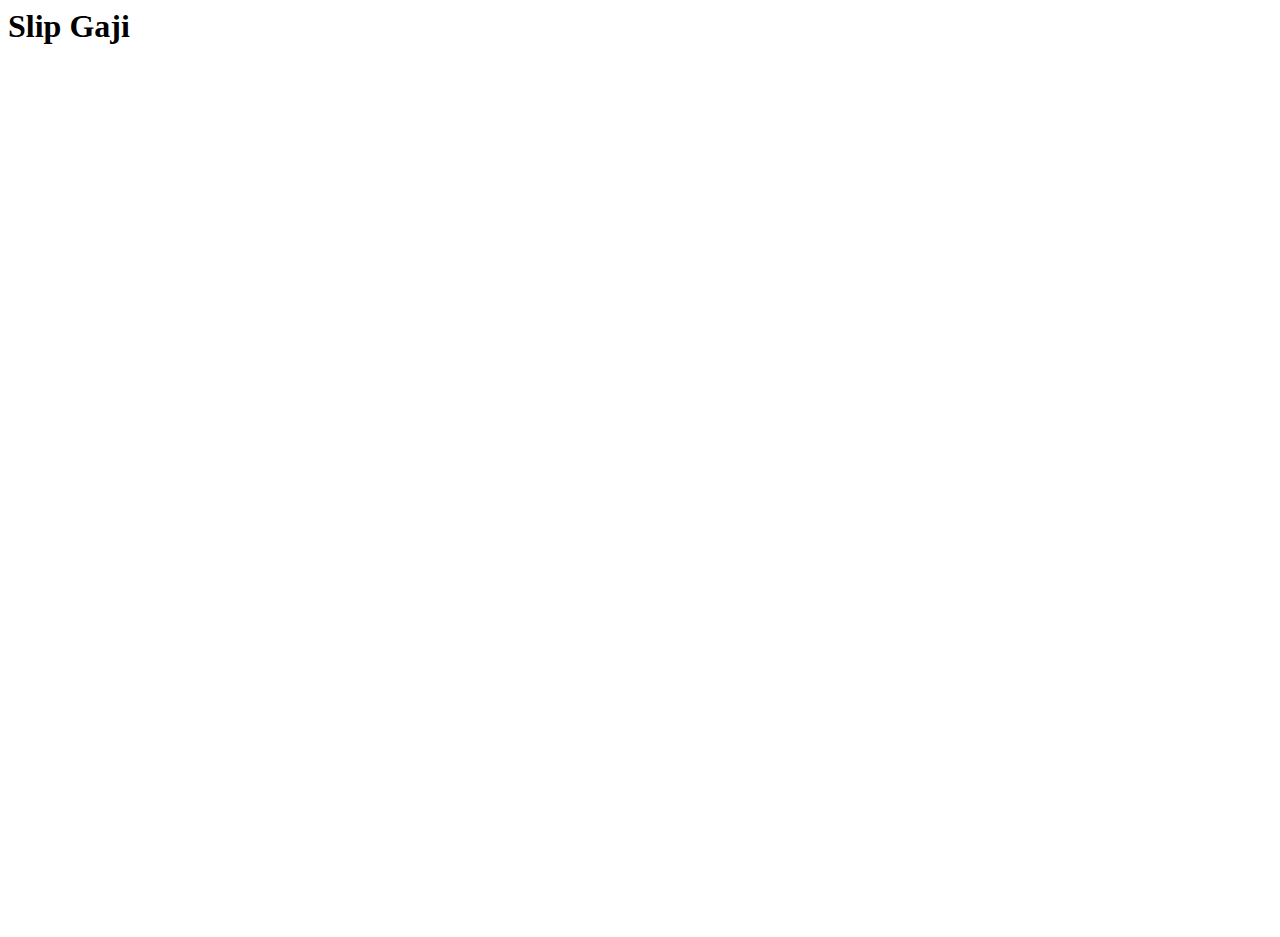
<file: index.html>
<html>
    <head>
        <title>Gaji</title>
        <link rel="stylesheet" href="index.css">
    </head>
    
    <body>
        <div class="header">
            <h1>Slip Gaji</h1>
            <div class="menu">
                
            </div>
        </div>
      <div class="container">  
       

        <div class="inputdata">
            <div class="mid">
            <label >Id</label>
            <input type="text">
            </div>
            <div class="mid">
            <label >Nama</label>
            <input type="text">
            </div>
            <div class="mid">
            <label >Email</label>
            <input type="text">
            </div>
            <div class="mid">
            <label >Phone</label>
            <input type="text">
            </div>
            <div class="mid">
            <label >Alamat</label>
            <input type="text">
            </div>
            <div>
           <button type="submit" class="tombol">Sign Up</button>
            </div>
        </div>   

    
    </div>
    </body>
</html>
</file>
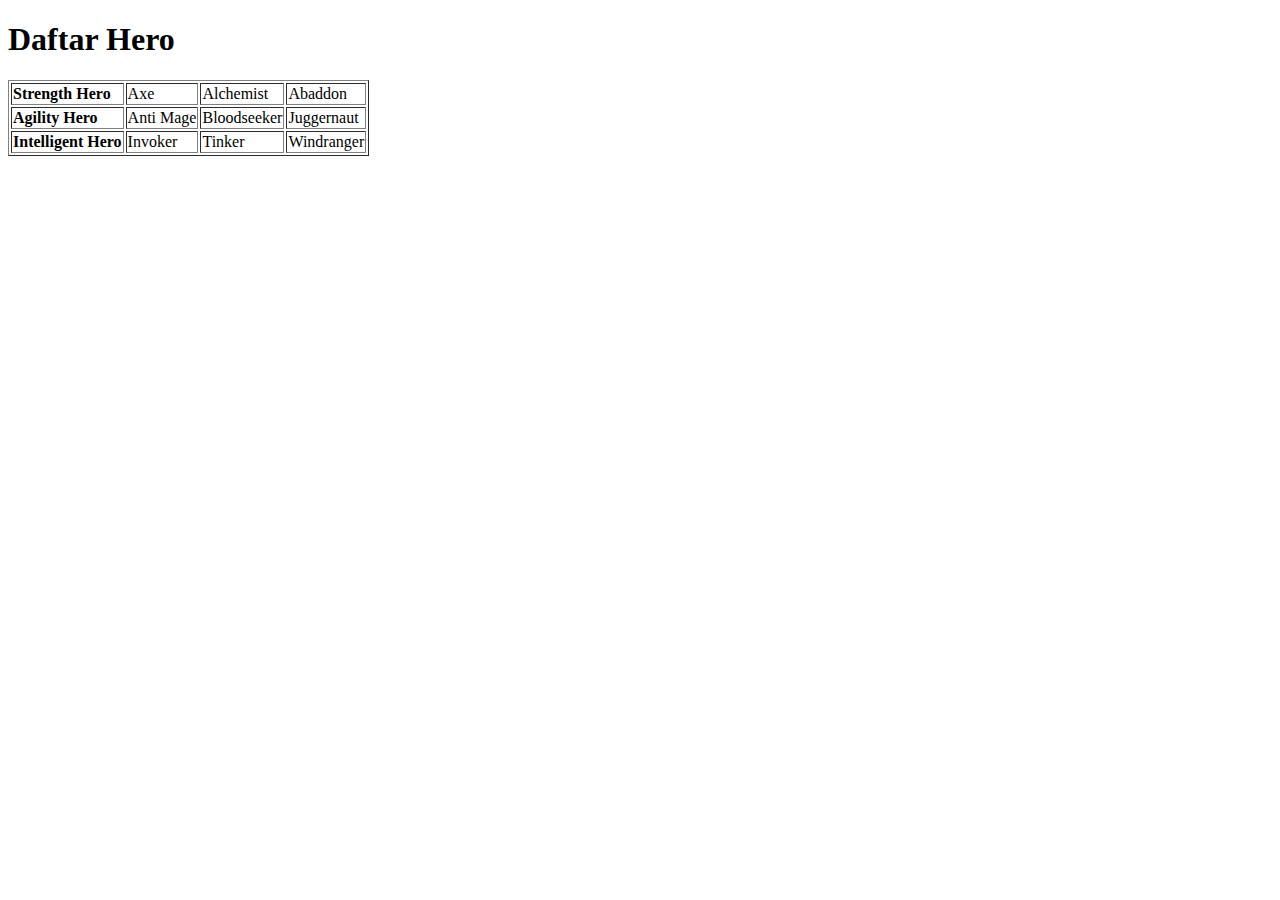
<file: site.html>
<!DOCTYPE html>
<html>

<head>
    <title>Daftar Hero</title>
</head>

<body>
    <h1>Daftar Hero</h1>
    <table border="1">
        <tr>
            <td><b>Strength Hero</b></td>
            <td>Axe</td>
            <td>Alchemist</td>
            <td>Abaddon</td>
        </tr>
        <tr>
                <td><b>Agility Hero</b></td>
                <td>Anti Mage</td>
                <td>Bloodseeker</td>
                <td>Juggernaut</td>
            </tr>
        <tr>
                <td><b>Intelligent Hero</b></td>
                <td>Invoker</td>
                <td>Tinker</td>
                <td>Windranger</td>
            </tr>
    </table>
</body>

</html>
</file>
<file: index.css>
.container{
    height: 100%;
    width: 100%;
}
h1{
    margin:0;
    width: 100px
    font-family: -apple-system, BlinkMacSystemFont, 'Segoe UI', Roboto, Oxygen, Ubuntu, Cantarell, 'Open Sans', 'Helvetica Neue', sans-serif;
    

}
.inputdata{
    font-size: 20px;
    width: 150px;
    height: 200px;
    display: flex;
    flex-direction: column;
    padding-left: 1400px;
    padding-top: 50px;
}
.mid input{
    width: 400px;
    height: 30px;

}

.tombol{
    margin-top: 30px;
    font-size :15px;

}
</file>
